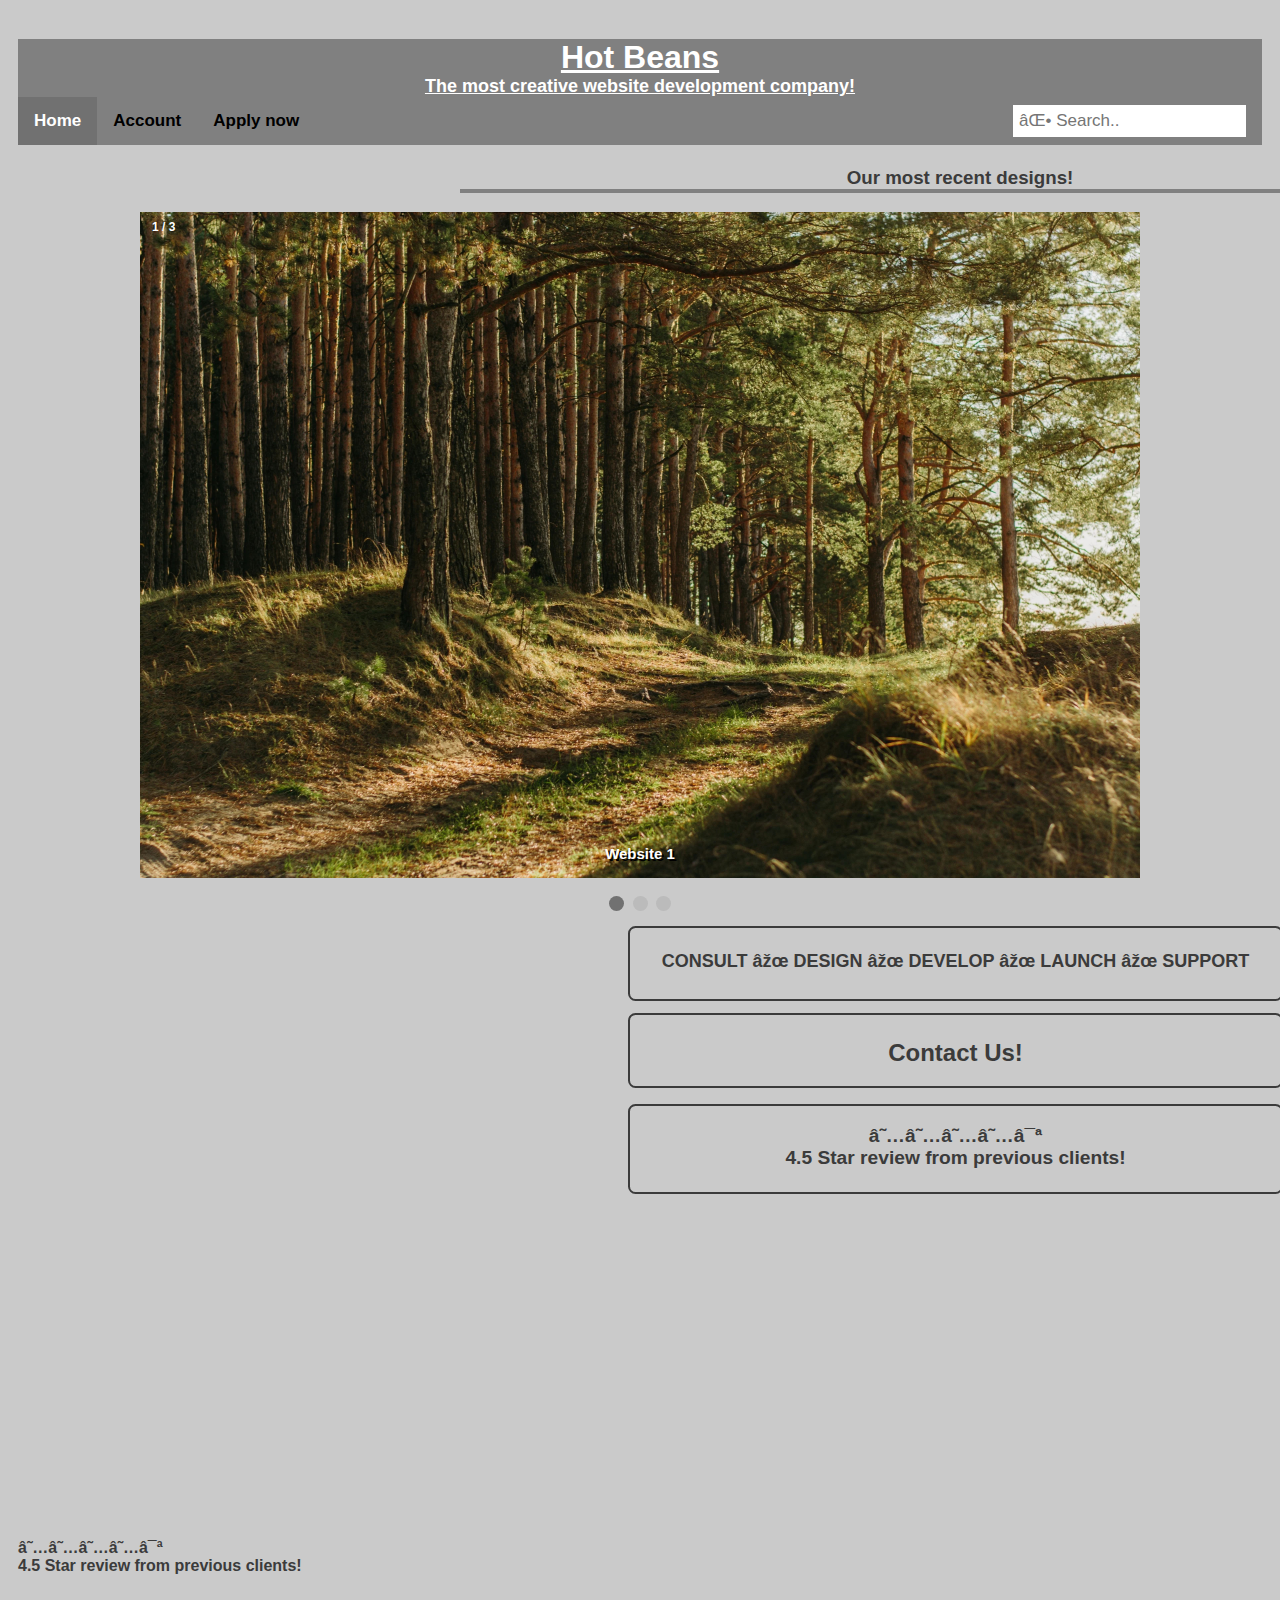
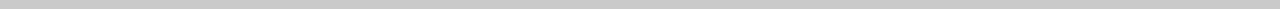
<file: index.html>
<!DOCTYPE html>

<html lang="en">



<head>

    <meta charset-="utf-8">
    <title> Hot Beans - Homepage </title>
    <link rel="stylesheet" href="Homepage.css">

</head>



<body>

    <!--Header-->

    <h1><u> Hot Beans <br>
    <div class="slogan">
    The most creative website development company!
    <div class="topnav">
        <a class="active" href="index.html">Home</a>
        <a href="Account.html">Account</a>
        <a href="Apply now.html">Apply now</a>
        <input type="text" placeholder="⌕ Search..">
      </div></u></h1>  
    </div>

<h3 class="Slideshow_Title"> Our most recent designs! </h3>

    <div class="slideshow-container">

        <div class="mySlides fade">
            <b><div class="numbertext">1 / 3</div></b>
          <img src="Forest.jpg" style="width:100%">
          <b><div class="text">Website 1</div></b>
        </div>
        
        <div class="mySlides fade">
          <div class="numbertext">2 / 3</div>
          <img src="Desert.jpg" style="width:100%">
          <b><div class="text">Website 2</div></b>
        </div>
        
        <div class="mySlides fade">
          <div class="numbertext">3 / 3</div>
          <img src="Mountain.jpg" style="width:100%">
          <b><div class="text">Website 3</div></b>
        </div>
        
        <a class="prev" onclick="plusSlides(-1)"></a>
        <a class="next" onclick="plusSlides(1)"></a>
        
        </div>
        <br>
        
        <div style="text-align:center">
          <span class="dot" onclick="currentSlide(1)"></span> 
          <span class="dot" onclick="currentSlide(2)"></span> 
          <span class="dot" onclick="currentSlide(3)"></span> 
        </div>
        
        <script>
            let slideIndex = 1;
            showSlides(slideIndex);
            
            function plusSlides(n) {
              showSlides(slideIndex += n);
            }
            
            function currentSlide(n) {
              showSlides(slideIndex = n);
            }
            
            function showSlides(n) {
              let i;
              let slides = document.getElementsByClassName("mySlides");
              let dots = document.getElementsByClassName("dot");
              if (n > slides.length) {slideIndex = 1}    
              if (n < 1) {slideIndex = slides.length}
              for (i = 0; i < slides.length; i++) {
                slides[i].style.display = "none";  
              }
              for (i = 0; i < dots.length; i++) {
                dots[i].className = dots[i].className.replace(" active", "");
              }
              slides[slideIndex-1].style.display = "block";  
              dots[slideIndex-1].className += " active";
            }
            </script>

<div class="who_are_we">
<u><h2> Who are we?</h2></u>
<p2 class="who_are_we_TEXT"><b>

    Hot Beans is a website company that specializes in the development and making of websites.<br>
    Our range of websites include things from charity websites, event organisers, businesses and more.<br>
    Hot Beans was founded in [YEAR] and is currently owned by [FIRST_NAME] [LAST_NAME]. <br>
    Hot Beans has been able to work with many famous websites today, having them help achieve the look, style and features that were wanted. <br>
 </b></p2>
</div>

<div class="consultslogan">
<p><b>
    CONSULT ➜ DESIGN ➜ DEVELOP ➜ LAUNCH ➜ SUPPORT
</b></p>
</div>

<div class="Contact_Us">
  <p><b> Contact Us! </b></p>
</div>

<div class="Rating">
  <p><b>★★★★⯪<br>
  4.5 Star review from previous clients!</b></p>
</div>

<div class="Apply now">
  <p><b>★★★★⯪<br>
  4.5 Star review from previous clients!</b></p>
</div>



</body>
</html>
</file>
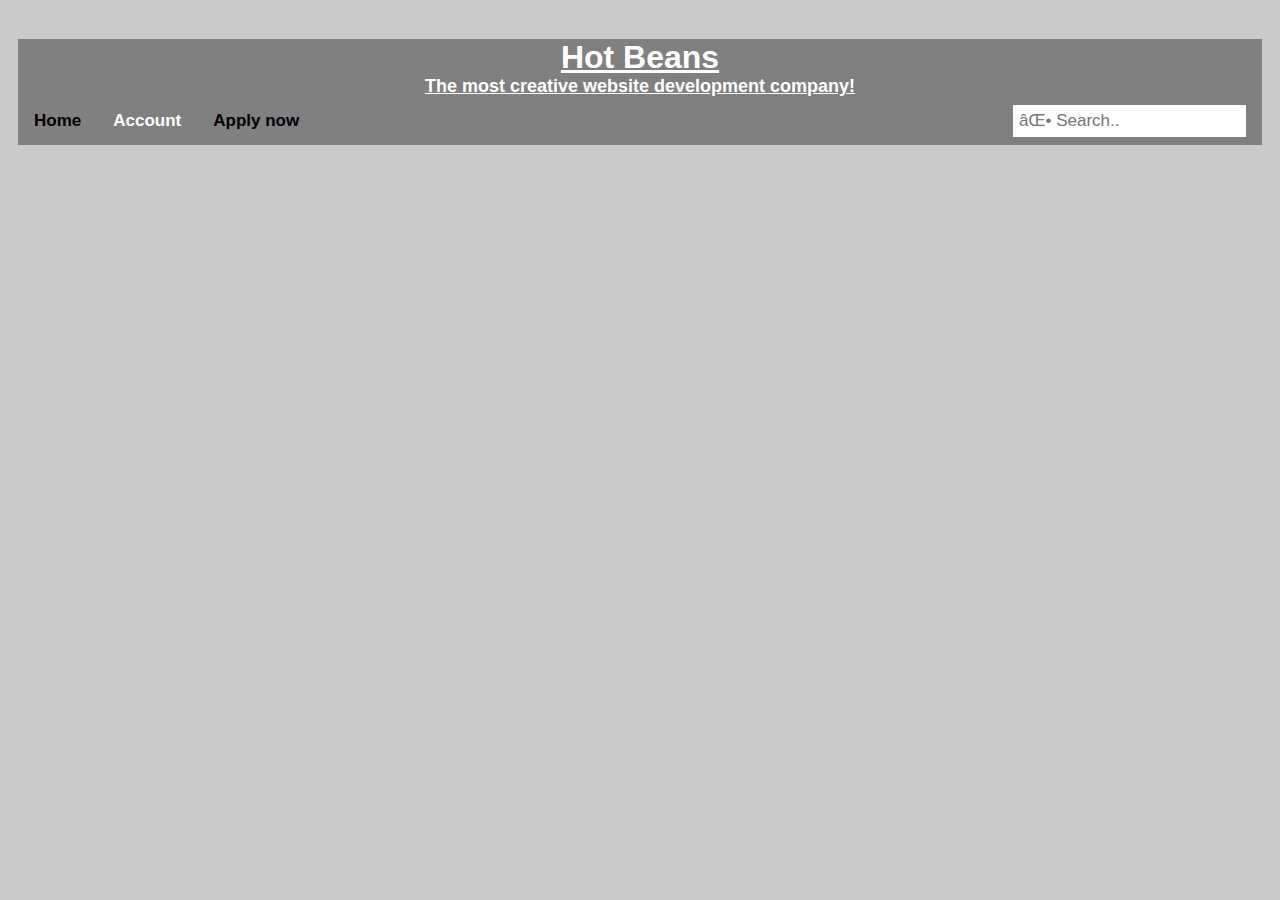
<file: Account.html>
<!DOCTYPE html>

<html lang="en">



<head>

    <meta charset-="utf-8">
    <title> Hot Beans - Account</title>
    <link rel="stylesheet" href="Account.css">

</head>



<body>

    <!--Header-->

    <h1><u> Hot Beans <br>
    <div class="slogan">
    The most creative website development company!
    <div class="topnav">
        <a href="index.html">Home</a>
        <a class="active" href="Account.html">Account</a>
        <a href="Apply now.html">Apply now</a>
        <input type="text" placeholder="⌕ Search..">
      </div></u></h1>  
    </div>



</body>
</html>
</file>
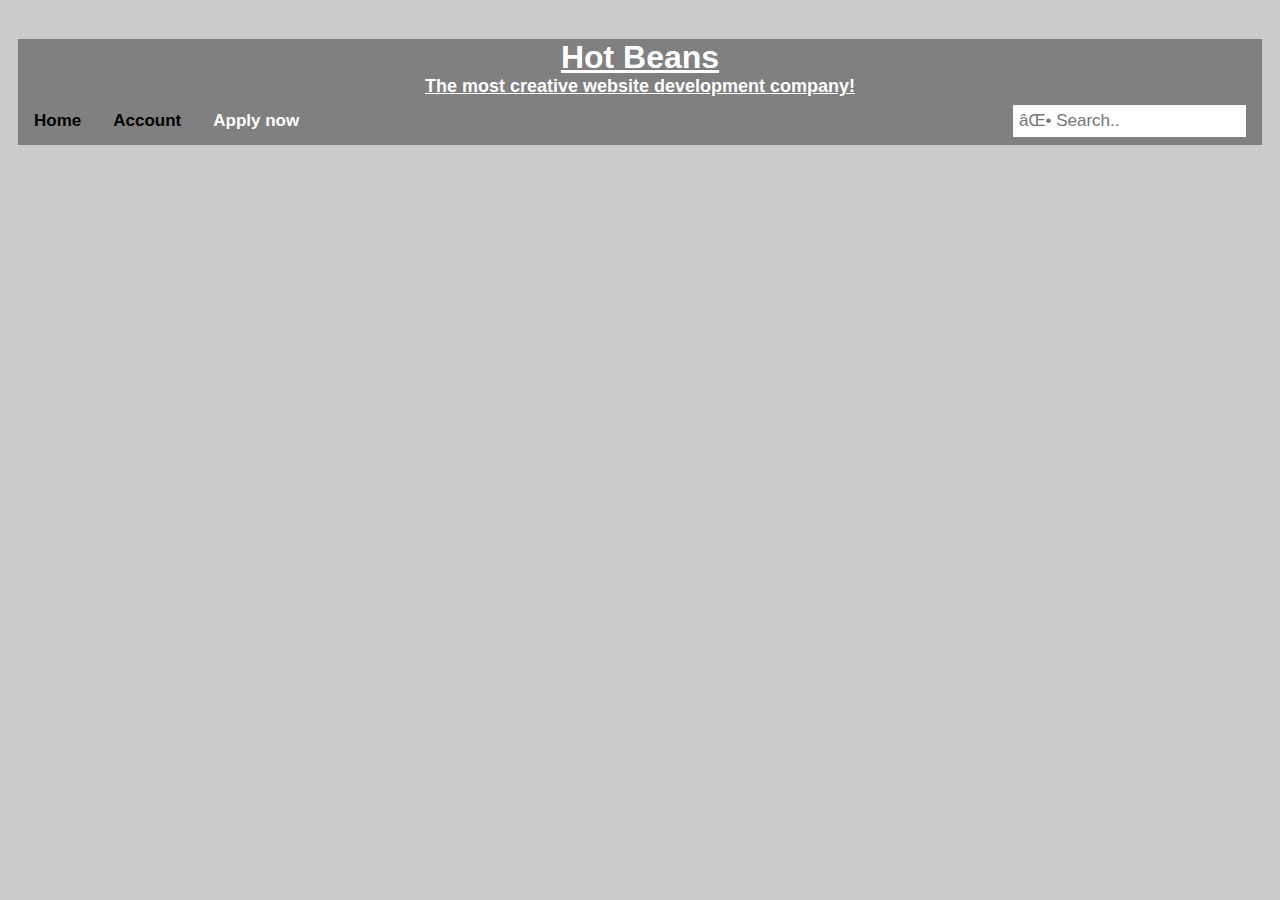
<file: Apply now.html>
<!DOCTYPE html>

<html lang="en">



<head>

    <meta charset-="utf-8">
    <title> Hot Beans - About Us</title>
    <link rel="stylesheet" href="Apply now.css">

</head>



<body>

    <!--Header-->

    <h1><u> Hot Beans <br>
    <div class="slogan">
    The most creative website development company!
    <div class="topnav">
        <a href="index.html">Home</a>
        <a href="Account.html">Account</a>
        <a class="active" href="Apply now.html">Apply now</a>
        <input type="text" placeholder="⌕ Search..">
      </div></u></h1>  
    </div>



</body>
</html>
</file>
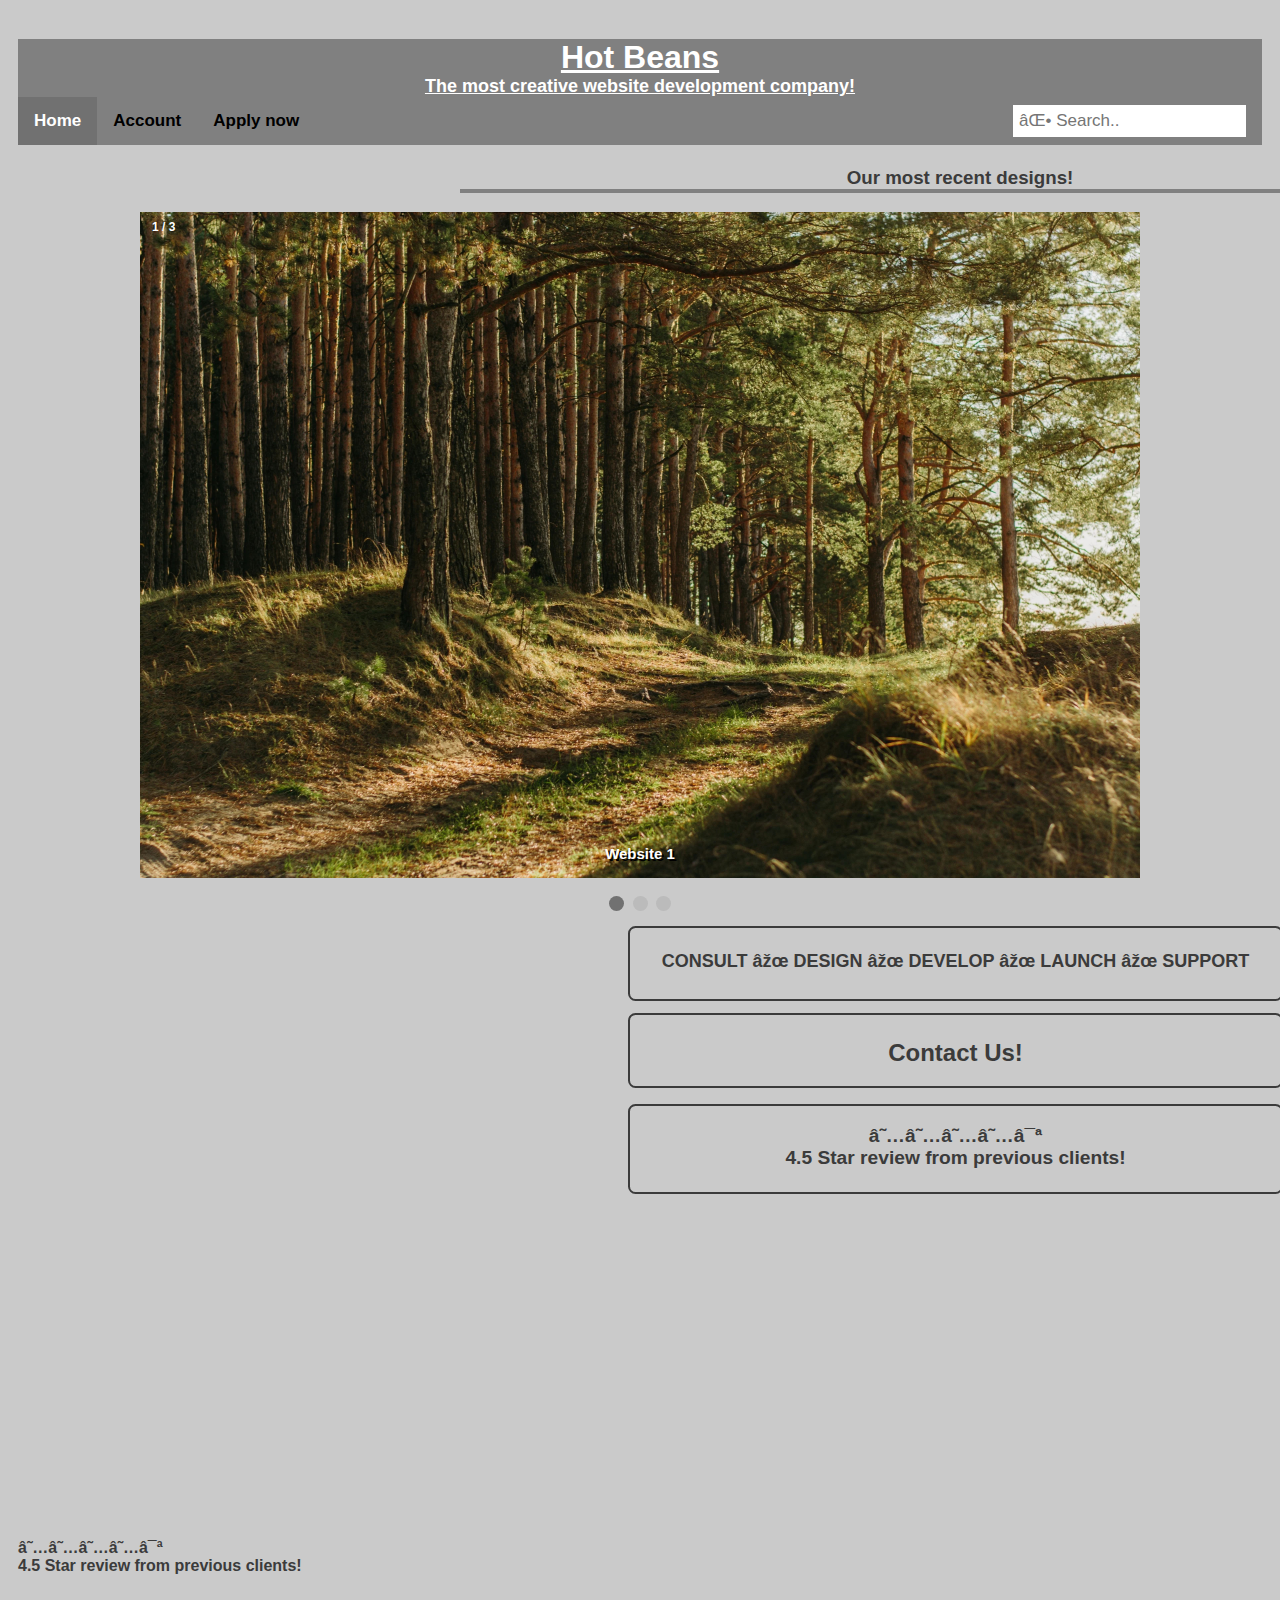
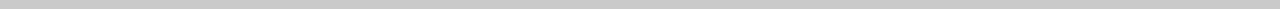
<file: Homepage.html>
<!DOCTYPE html>

<html lang="en">



<head>

    <meta charset-="utf-8">
    <title> Hot Beans - Homepage </title>
    <link rel="stylesheet" href="Homepage.css">

</head>



<body>

    <!--Header-->

    <h1><u> Hot Beans <br>
    <div class="slogan">
    The most creative website development company!
    <div class="topnav">
        <a class="active" href="Homepage.html">Home</a>
        <a href="Account.html">Account</a>
        <a href="Apply now.html">Apply now</a>
        <input type="text" placeholder="⌕ Search..">
      </div></u></h1>  
    </div>

<h3 class="Slideshow_Title"> Our most recent designs! </h3>

    <div class="slideshow-container">

        <div class="mySlides fade">
            <b><div class="numbertext">1 / 3</div></b>
          <img src="Forest.jpg" style="width:100%">
          <b><div class="text">Website 1</div></b>
        </div>
        
        <div class="mySlides fade">
          <div class="numbertext">2 / 3</div>
          <img src="Desert.jpg" style="width:100%">
          <b><div class="text">Website 2</div></b>
        </div>
        
        <div class="mySlides fade">
          <div class="numbertext">3 / 3</div>
          <img src="Mountain.jpg" style="width:100%">
          <b><div class="text">Website 3</div></b>
        </div>
        
        <a class="prev" onclick="plusSlides(-1)"></a>
        <a class="next" onclick="plusSlides(1)"></a>
        
        </div>
        <br>
        
        <div style="text-align:center">
          <span class="dot" onclick="currentSlide(1)"></span> 
          <span class="dot" onclick="currentSlide(2)"></span> 
          <span class="dot" onclick="currentSlide(3)"></span> 
        </div>
        
        <script>
            let slideIndex = 1;
            showSlides(slideIndex);
            
            function plusSlides(n) {
              showSlides(slideIndex += n);
            }
            
            function currentSlide(n) {
              showSlides(slideIndex = n);
            }
            
            function showSlides(n) {
              let i;
              let slides = document.getElementsByClassName("mySlides");
              let dots = document.getElementsByClassName("dot");
              if (n > slides.length) {slideIndex = 1}    
              if (n < 1) {slideIndex = slides.length}
              for (i = 0; i < slides.length; i++) {
                slides[i].style.display = "none";  
              }
              for (i = 0; i < dots.length; i++) {
                dots[i].className = dots[i].className.replace(" active", "");
              }
              slides[slideIndex-1].style.display = "block";  
              dots[slideIndex-1].className += " active";
            }
            </script>

<div class="who_are_we">
<u><h2> Who are we?</h2></u>
<p2 class="who_are_we_TEXT"><b>

    Hot Beans is a website company that specializes in the development and making of websites.<br>
    Our range of websites include things from charity websites, event organisers, businesses and more.<br>
    Hot Beans was founded in [YEAR] and is currently owned by [FIRST_NAME] [LAST_NAME]. <br>
    Hot Beans has been able to work with many famous websites today, having them help achieve the look, style and features that were wanted. <br>
 </b></p2>
</div>

<div class="consultslogan">
<p><b>
    CONSULT ➜ DESIGN ➜ DEVELOP ➜ LAUNCH ➜ SUPPORT
</b></p>
</div>

<div class="Contact_Us">
  <p><b> Contact Us! </b></p>
</div>

<div class="Rating">
  <p><b>★★★★⯪<br>
  4.5 Star review from previous clients!</b></p>
</div>

<div class="Apply now">
  <p><b>★★★★⯪<br>
  4.5 Star review from previous clients!</b></p>
</div>



</body>
</html>
</file>
<file: Homepage.css>
body{
    background-color:rgb(202, 202, 202);
    font-family: 'Lucida Sans', 'Lucida Sans Regular', 'Lucida Grande', 'Lucida Sans Unicode', Geneva, Verdana, sans-serif;
    padding: 10px;
    color:#3b3b3b;

}

h1{
    color:rgb(255, 255, 255);
    text-align: center;
    background-color: grey
}

.slogan{
    color: rgb(255, 255, 255);
    text-align: center;
    background-color: grey;
    font-size: large;
}

.topnav {
    overflow: hidden;
    background-color: grey;
  }

  .topnav a {
    float: left;
    display: block;
    color: black;
    text-align: center;
    padding: 14px 16px;
    text-decoration: none;
    font-size: 17px;
  }
  
  .topnav a:hover {
    color: rgb(255, 255, 255);
    transform: scale(1.25);
    }

  .topnav a.active {
    color: white;
  }

  .topnav input[type=text] {
    float: right;
    padding: 6px;
    border: none;
    margin-top: 8px;
    margin-right: 16px;
    font-size: 17px;
  }

  .Slideshow_Title {
    border-bottom: 4px solid grey;
    text-align: center;
    width: 1000px;
  }

  .Slideshow_Title {
    position: relative;
    left: 442px;
  }

  * {box-sizing: border-box}
.mySlides {display: none}
img {vertical-align: middle;}

/* Slideshow container */
.slideshow-container {
  max-width: 1000px;
  position: relative;
  margin: auto;
}

/* Next & previous buttons */
.prev, .next {
  cursor: pointer;
  position: absolute;
  top: 50%;
  width: auto;
  padding: 16px;
  margin-top: -22px;
  color: white;
  font-weight: bold;
  font-size: 18px;
  transition: 0.6s ease;
  border-radius: 0 3px 3px 0;
  user-select: none;
}

/* Position the "next button" to the right */
.next {
  right: 0;
  border-radius: 3px 0 0 3px;
}

/* On hover, add a black background color with a little bit see-through */
.prev:hover, .next:hover {
  background-color: rgba(0,0,0,0.8);
}

/* Caption text */
.text {
  color: white;
  text-shadow: 2px 2px black;
  font-size: 15px;
  padding: 8px 12px;
  position: absolute;
  bottom: 8px;
  width: 100%;
  text-align: center;
}

/* Number text (1/3 etc) */
.numbertext {
  color: white;
  font-size: 12px;
  padding: 8px 12px;
  position: absolute;
  top: 0;
}

/* The dots/bullets/indicators */
.dot {
  cursor: pointer;
  height: 15px;
  width: 15px;
  margin: 0 2px;
  background-color: #bbb;
  border-radius: 50%;
  display: inline-block;
  transition: background-color 0.6s ease;
}

.active, .dot:hover {
  background-color: #717171;
}

/* Fading animation */
.fade {
  animation-name: fade;
  animation-duration: 1.5s;
}

@keyframes fade {
  from {opacity: .4} 
  to {opacity: 1}
}

/* On smaller screens, decrease text size */
@media only screen and (max-width: 300px) {
  .prev, .next,.text {font-size: 11px}
}

.who_are_we {
  font-size: x-large;
  border-style:solid;
  border-width: 2px;
  border-radius: 7.5px;
  padding: 5px;
  width: 600px;
}

.who_are_we_TEXT {
  font-size: large;
}

.who_are_we {
  position: relative;
  left: 1275px;
}

.consultslogan {
  font-size: large;
  border-style:solid;
  border-width: 2px;
  border-radius: 7.5px;
  padding: 5px;
  width: 655px;
  height: 75px;
  text-align: center;
}

.consultslogan {
  position: relative;
  bottom: 357.5px;
  left: 610px;
}

.Contact_Us {
  font-size: x-large;
  border-style:solid;
  border-width: 2px;
  border-radius: 7.5px;
  width: 655px;
  height: 75px;
  text-align: center;
}

.Contact_Us {
  position: relative;
  bottom: 345px;
  left: 610px;
}

.Rating {
  font-size: larger;
  border-style:solid;
  border-width: 2px;
  border-radius: 7.5px;
  width: 655px;
  height: 90px;
  text-align: center;
}

.Rating {
  position: relative;
  bottom: 329px;
  left: 610px;
}
</file>
<file: Account.css>
body{
    background-color:rgb(202, 202, 202);
    font-family: 'Lucida Sans', 'Lucida Sans Regular', 'Lucida Grande', 'Lucida Sans Unicode', Geneva, Verdana, sans-serif;
    padding: 10px;
    color:#3b3b3b;

}

h1{
    color:rgb(255, 255, 255);
    text-align: center;
    background-color: grey
}

p{
    color:rgb(255, 255, 255);
    text-align: center;
    background-color: grey;
    font-size: 14px
}

.slogan{
    color: rgb(255, 255, 255);
    text-align: center;
    background-color: grey;
    font-size: large;
}

.topnav {
    overflow: hidden;
    background-color: grey;
  }

  .topnav a {
    float: left;
    display: block;
    color: black;
    text-align: center;
    padding: 14px 16px;
    text-decoration: none;
    font-size: 17px;
  }
  
  .topnav a:hover {
    color: rgb(255, 255, 255);
    transform: scale(1.25);
    }

  .topnav a.active {
    color: white;
  }

  .topnav input[type=text] {
    float: right;
    padding: 6px;
    border: none;
    margin-top: 8px;
    margin-right: 16px;
    font-size: 17px;
  }
</file>
<file: Apply now.css>
body{
    background-color:rgb(202, 202, 202);
    font-family: 'Lucida Sans', 'Lucida Sans Regular', 'Lucida Grande', 'Lucida Sans Unicode', Geneva, Verdana, sans-serif;
    padding: 10px;
    color:#3b3b3b;

}

h1{
    color:rgb(255, 255, 255);
    text-align: center;
    background-color: grey
}

p{
    color:rgb(255, 255, 255);
    text-align: center;
    background-color: grey;
    font-size: 14px
}

.slogan{
    color: rgb(255, 255, 255);
    text-align: center;
    background-color: grey;
    font-size: large;
}

.topnav {
    overflow: hidden;
    background-color: grey;
  }

  .topnav a {
    float: left;
    display: block;
    color: black;
    text-align: center;
    padding: 14px 16px;
    text-decoration: none;
    font-size: 17px;
  }
  
  .topnav a:hover {
    color: rgb(255, 255, 255);
    transform: scale(1.25);
    }

  .topnav a.active {
    color: white;
  }

  .topnav input[type=text] {
    float: right;
    padding: 6px;
    border: none;
    margin-top: 8px;
    margin-right: 16px;
    font-size: 17px;
  }
</file>
